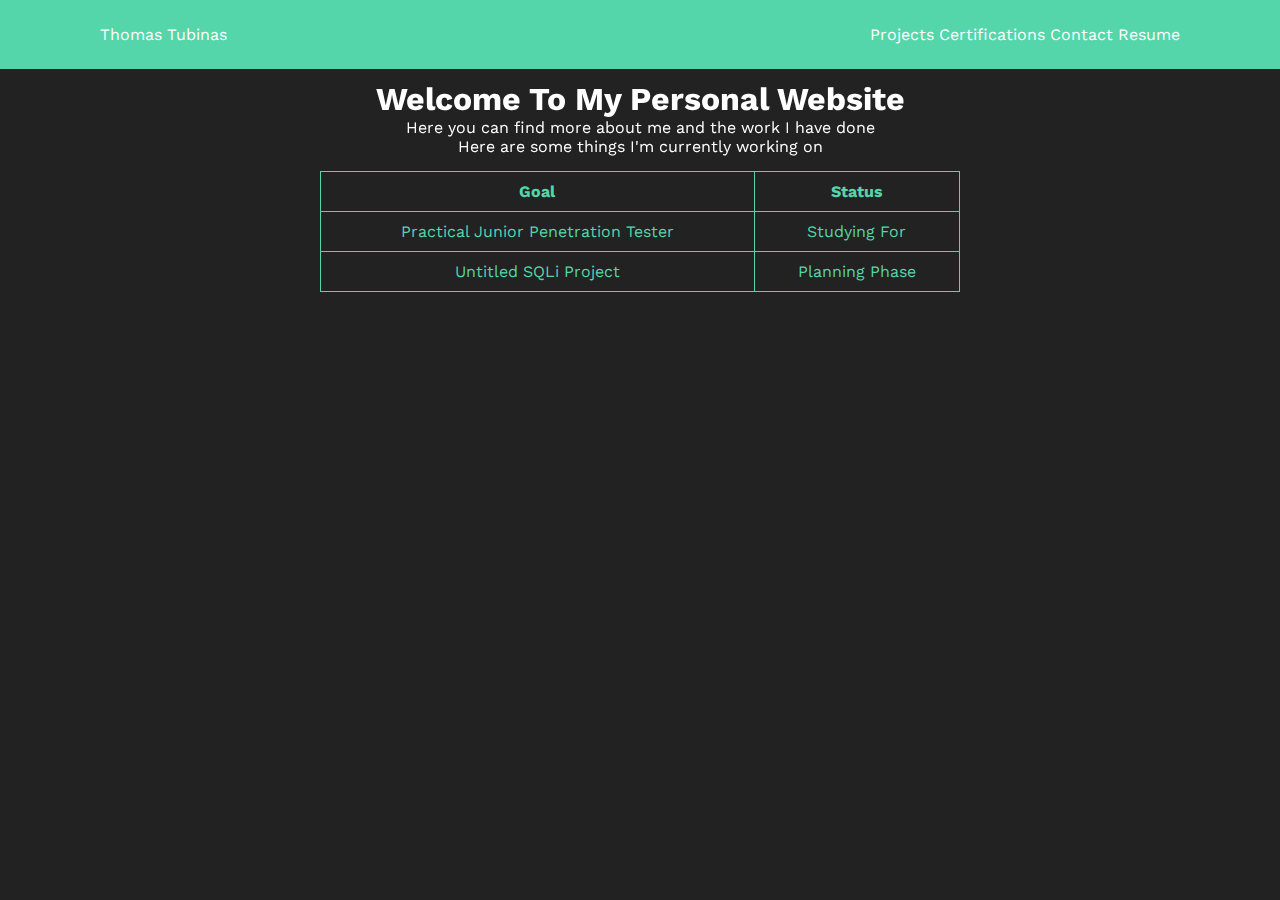
<file: index.html>
<!DOCTYPE html>
<html lang="en">
<html>
<head>
  <meta charset="UTF-8">
  <title>Thomas Tubinas | Home</title>
  <meta name="viewport" content="width=device-width, initial-scale=1">
  <!-- Include jQuery library -->
  <script src="https://code.jquery.com/jquery-3.6.0.min.js"></script>4
  <link rel="stylesheet" href="style.css">
</head>
<header class = "header">
  <a class="active" href="/index/" class="logo"> Thomas Tubinas</a>
    <nav class="navbar">
    <a href="/projects/">Projects</a>
    <a href="/certs/">Certifications</a>
    <a href=/contact/>Contact</a>
    <a href="Resume.pdf">Resume</a>
  </nav>
</header>
<body>
  <body>
    <div class="abs">
    <div class="centerHead">
    <h1>Welcome To My Personal Website</h1>
      <p>Here you can find more about me and the work I have done</p>
      <p> </p>
      <p>Here are some things I'm currently working on</p>
      <p> </p>
      </div>
    </div>
      <div class="abs">
        <div class="centerHead">
        <h1></h1>
        </div>
        </div>
        <h1><font color="#222">""</font></h1>
        <h1><font color="#222">""</font></h1>
        <h1><font color="#222">""</font></h1>
        <h1><font color="#222">""</font></h1>
          <div class="table-container">
          <table class="center">
            <tr>
              <th>Goal</th>
              <th>Status</th>
            </tr>
            <tr>
              <td>Practical Junior Penetration Tester</td>
              <td>Studying For</td>
            </tr>
            <tr>
              <td>Untitled SQLi Project</td>
              <td>Planning Phase</td>
            </tr>
        </table>
      </div>
</body>
</html>
</file>
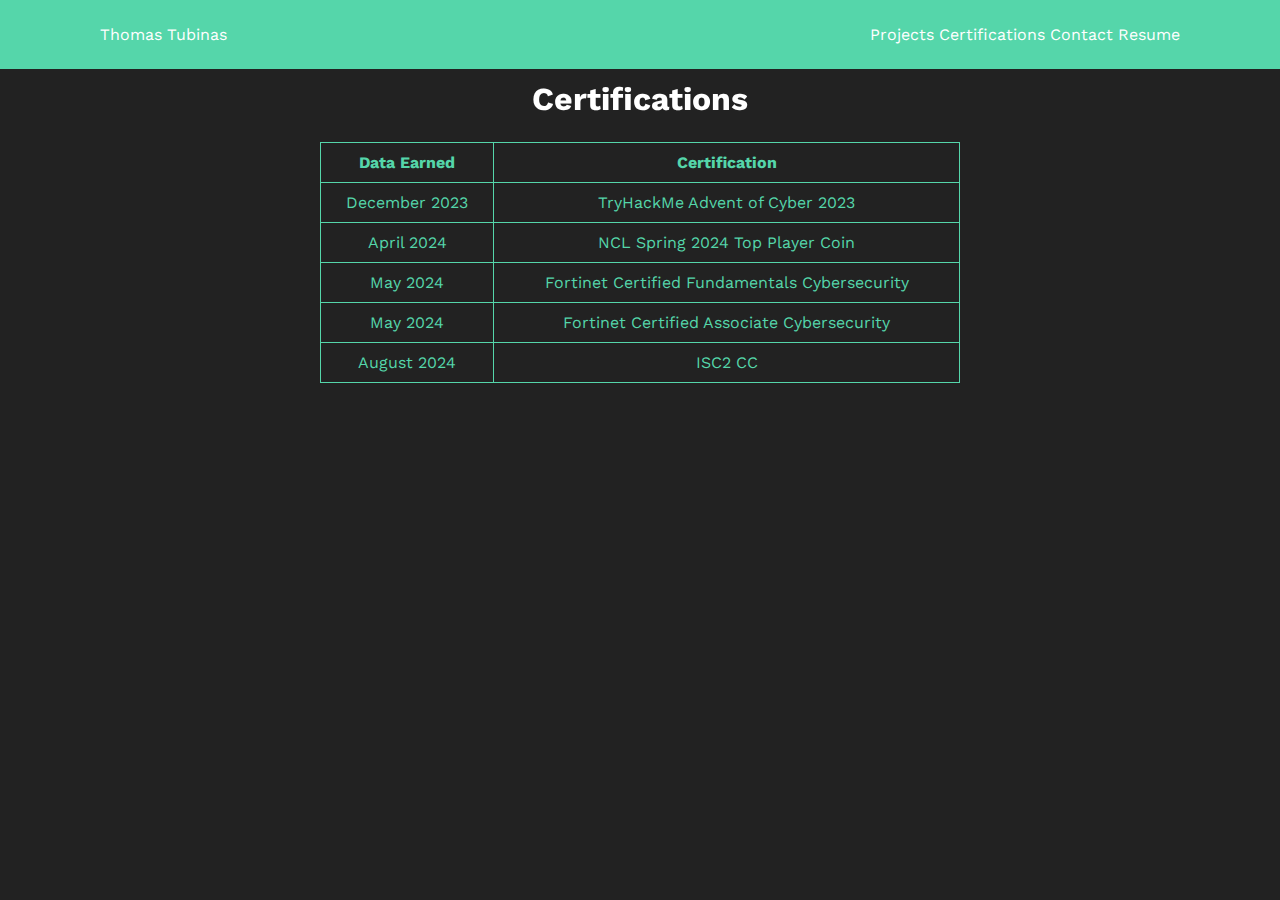
<file: certs.html>
<!DOCTYPE html>
<html lang="en">
<html>
<head>
  <meta charset="UTF-8">
  <title>Thomas Tubinas | Certifications</title>
  <meta name="viewport" content="width=device-width, initial-scale=1">
  <!-- Include jQuery library -->
  <script src="https://code.jquery.com/jquery-3.6.0.min.js"></script>
  <link rel="stylesheet" href="style.css">
</head>
<header class = "header">
  <a href="/index/" class="logo"> Thomas Tubinas</a>
  <nav class="navbar">
    <a href="/projects/">Projects</a>
    <a class="active" href="/certs/">Certifications</a>
    <a href=/contact/>Contact</a>
    <a href="Resume.pdf">Resume</a>
  </nav>
</header>
<body>
  <div class="abs">
    <div class="centerHead">
    <h1>Certifications</h1>
    </div>
  </div>
  <h1><font color="#222">""</font></h1>
  <h1><font color="#222">""</font></h1>
  <h1><font color="#222">""</font></h1>
  <h2><font color="#222">""</font></h2>
    <div class="table-container">
    <table class="center">
      <tr>
        <th>Data Earned</th>
        <th>Certification</th>
      </tr>
      <tr>
        <td>December 2023</td>
        <td>TryHackMe Advent of Cyber 2023</td>
      </tr>
      <tr>
        <td>April 2024</td>
        <td>NCL Spring 2024 Top Player Coin</td>
      </tr>
      <tr>
        <td>May 2024</td>
        <td>Fortinet Certified Fundamentals Cybersecurity</td>
      </tr>
      <tr>
        <td>May 2024</td>
        <td>Fortinet Certified Associate Cybersecurity</td>
      </tr>
      <tr>
        <td>August 2024</td>
        <td>ISC2 CC</td>
      </tr>
    </table>
    </div>
</body>
</html>
</file>
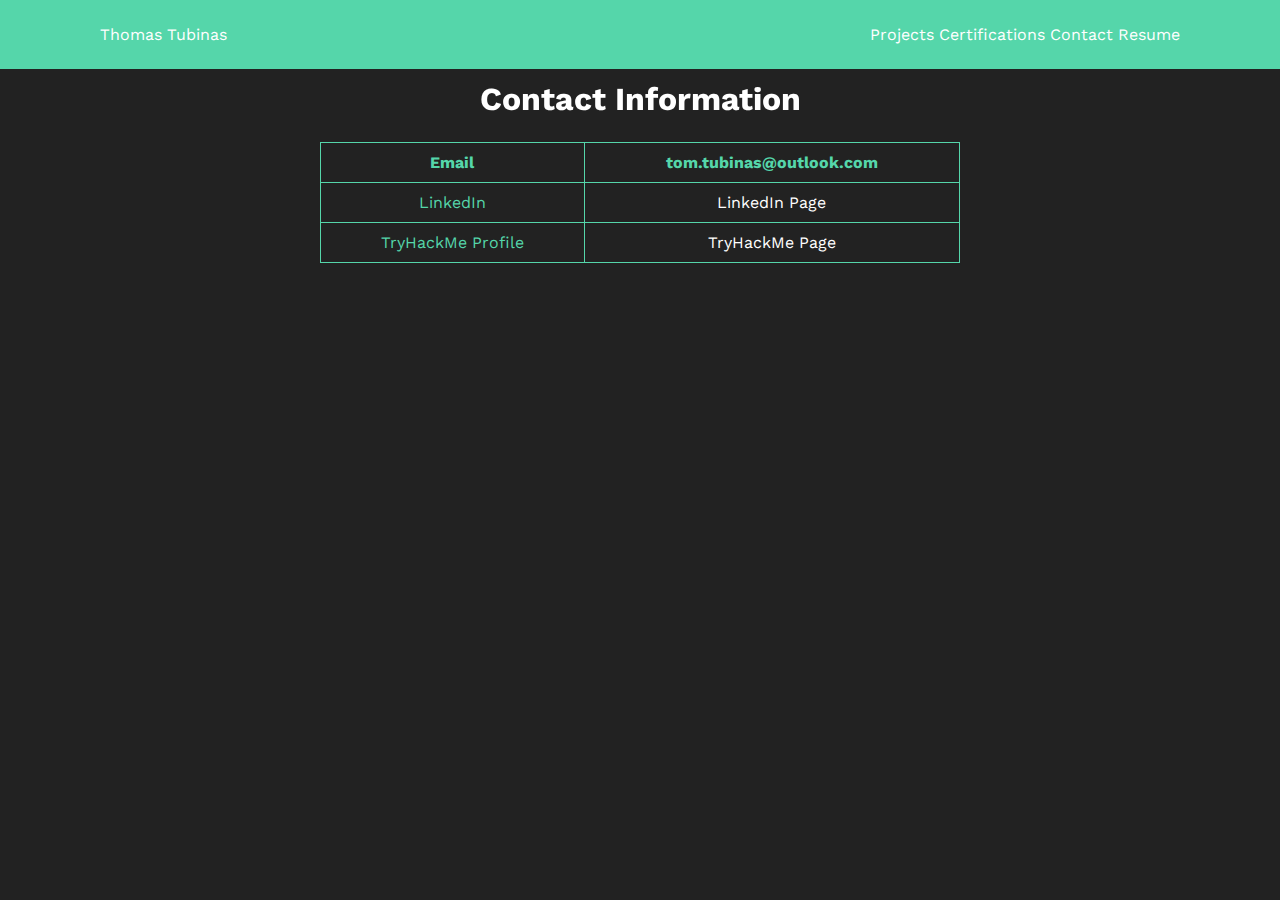
<file: contact.html>
<!DOCTYPE html>
<html lang="en">
<html>
<head>
  <meta charset="UTF-8">
  <title>Thomas Tubinas | Contact</title>
  <meta name="viewport" content="width=device-width, initial-scale=1">
  <!-- Include jQuery library -->
  <script src="https://code.jquery.com/jquery-3.6.0.min.js"></script>
  <link rel="stylesheet" href="style.css">
</head>
<header class = "header">
  <a href="/index/" class="logo"> Thomas Tubinas</a>
    <nav class="navbar">
    <a href="/projects/">Projects</a>
    <a href="/certs/">Certifications</a>
    <a class="active" href=/contact/>Contact</a>
    <a href="Resume.pdf">Resume</a>
  </nav>
</header>
<body>
  <body>
    <div class="abs">
    <div class="centerHead">
    <h1>Contact Information</h1>
      </div>
    </div>
    <h1><font color="#222">""</font></h1>
    <h1><font color="#222">""</font></h1>
    <h1><font color="#222">""</font></h1>
    <h2><font color="#222">""</font></h2>
      <div class="table-container">
      <table class="center">
        <tr>
          <th>Email</th>
          <th>tom.tubinas@outlook.com</th>
        </tr>
        <tr>
          <td>LinkedIn</td>
          <td><a href="https://www.linkedin.com/in/thomas-tubinas/">LinkedIn Page</a></td>
        </tr>
        <tr>
          <td>TryHackMe Profile</td>
          <td><a href="https://tryhackme.com/p/Fr0gB01"> TryHackMe Page</a></td>
        </tr>
    </table>
  </div>
</body>
</body>
</html>
</file>
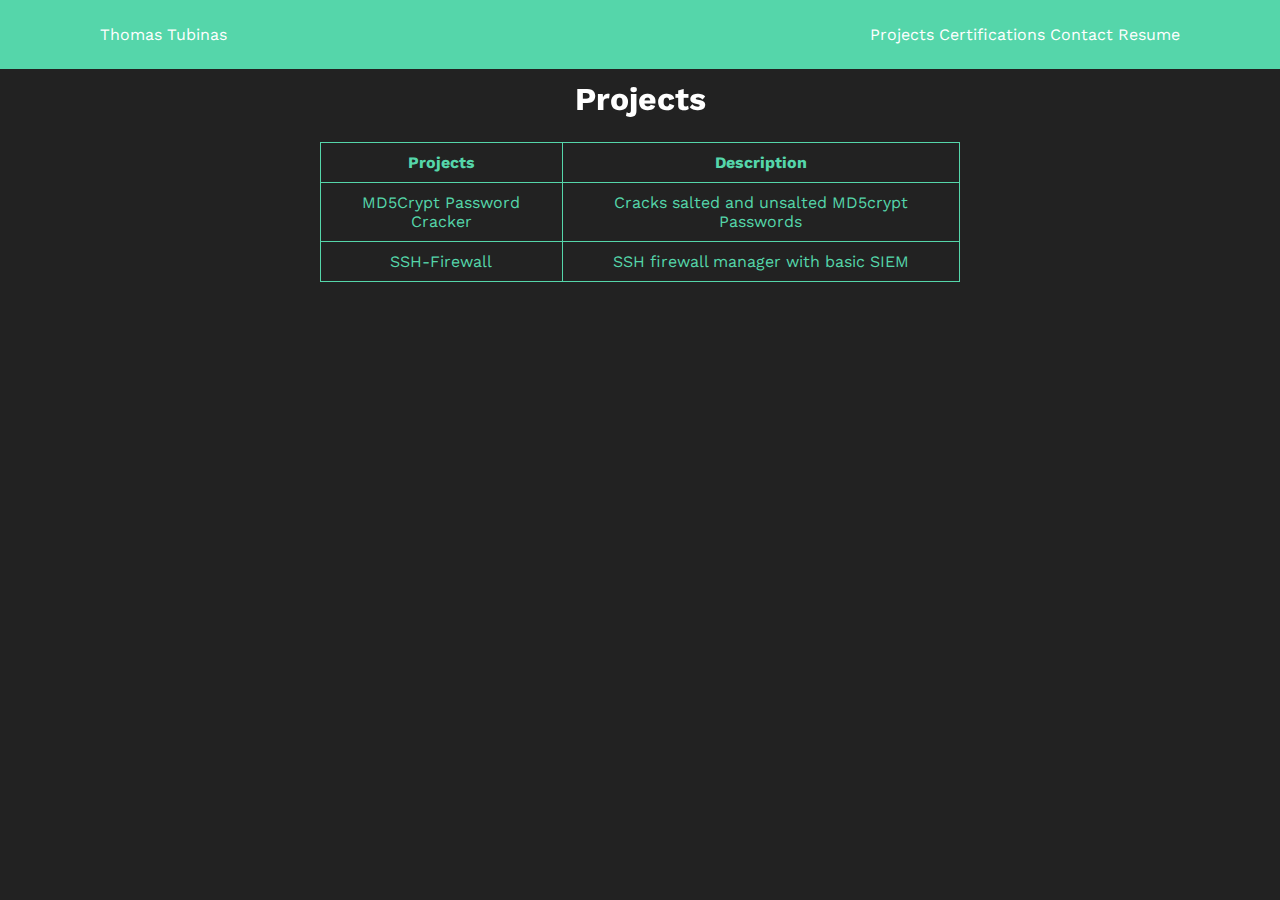
<file: projects.html>
<!DOCTYPE html>
<html lang="en">
<html>
<head>
  <meta charset="UTF-8">
  <title>Thomas Tubinas | Projects</title>
  <meta name="viewport" content="width=device-width, initial-scale=1">
  <!-- Include jQuery library -->
  <script src="https://code.jquery.com/jquery-3.6.0.min.js"></script>
  <link rel="stylesheet" href="style.css">
</head>
<header class = "header">
  <a href="/index/" class="logo"> Thomas Tubinas</a>
  <nav class="navbar">
    <a class="active" href="/projects/">Projects</a>
    <a href="/certs/">Certifications</a>
    <a href=/contact/>Contact</a>
    <a href="Resume.pdf">Resume</a>
  </nav>
</header>
<body>
    <div class="abs">
        <div class="centerHead">
        <h1>Projects</h1>
          </div>
        </div>
        <h1><font color="#222">""</font></h1>
        <h1><font color="#222">""</font></h1>
        <h1><font color="#222">""</font></h1>
        <h2><font color="#222">""</font></h2>
          <div class="table-container">
          <table class="center">
            <tr>
              <th>Projects</th>
              <th>Description</th>
            </tr>
            <tr>
              <td>MD5Crypt Password Cracker</td>
              <td>Cracks salted and unsalted MD5crypt Passwords</td>
            </tr>
            <tr>
              <td>SSH-Firewall</td>
              <td>SSH firewall manager with basic SIEM</td>
            </tr>
        </table>
      </div>
  </body>
</html>
</file>
<file: style.css>
@import url('https://fonts.googleapis.com/css?family=Work+Sans:400,600');
* {
	margin: 0;
  padding: 0;
  box-sizing: border-box;
	font-family: 'Work Sans', sans-serif;
}

body {
  min-height: 0;
  background: #222 no-repeat;
  background-size: border-box;
  background-position: center;
  color: white;
}

.header {
  position: fixed;
  top: 0;
  left: 0;
  width: 100%;
  padding: 25px 100px;
  background: #55d6aa;
  display: flex;
  justify-content: space-between;
  align-items: center;
  z-index: 0;
}

.centerHead {
  position: fixed;
  top: 20;
  left: 0;
  width: 100%;
  text-align: center;
  align-items: center;
  z-index: 50;
}

div.abs {
  position: absolute;
  align-items: center;
  top: 80px;
  left: 0;
  width: 250px;
  height: 100px;
}

a:link {
  color:white;
  background-color: transparent;
  text-decoration: none;
}

a:visited {
  color:white;
  background-color: transparent;
  text-decoration: none;
}

a:hover {
  color:white;
  background-color: rgb(198, 159, 59);
  transition: 0.5s;
  text-decoration: none;
}

a:active {
  color:blue;
  background-color: rgb(198, 159, 59);
  text-decoration: none;
}

.table-container {
  display: flex;
  justify-content: center;
}

table, td, th {
  border: 1px solid;
  color: #55d6aa;
  align-items: center;
}

td {
	text-align: center
}

th, td {
  padding: 10px;
}

table {
  width: 50%;
  border-spacing: 30px;
  border-collapse: collapse;
  align-items: center;
}
</file>
